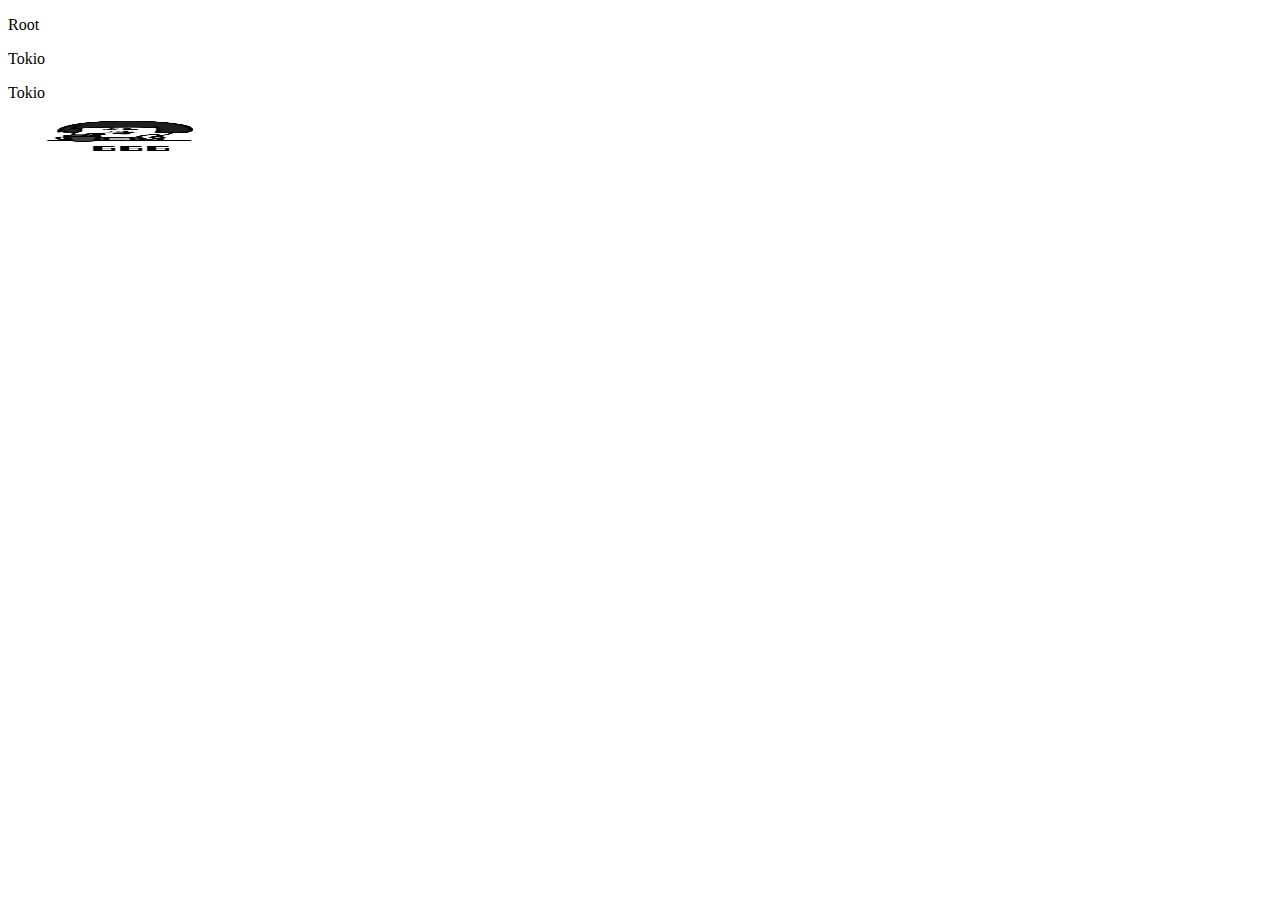
<file: about.html>
<!DOCTYPE html>
<html lang="en">
<head>
    <meta charset="UTF-8">
    <meta name="viewport" content="width=device-width, initial-scale=1.0">
    <title>Hello</title>
</head>
<body>
    <p>Root</p>
    <p>Tokio</p>
    <p>Tokio</p>
    <img src="/1.webp" width="258" height="39" />
</body>
</html>
</file>
